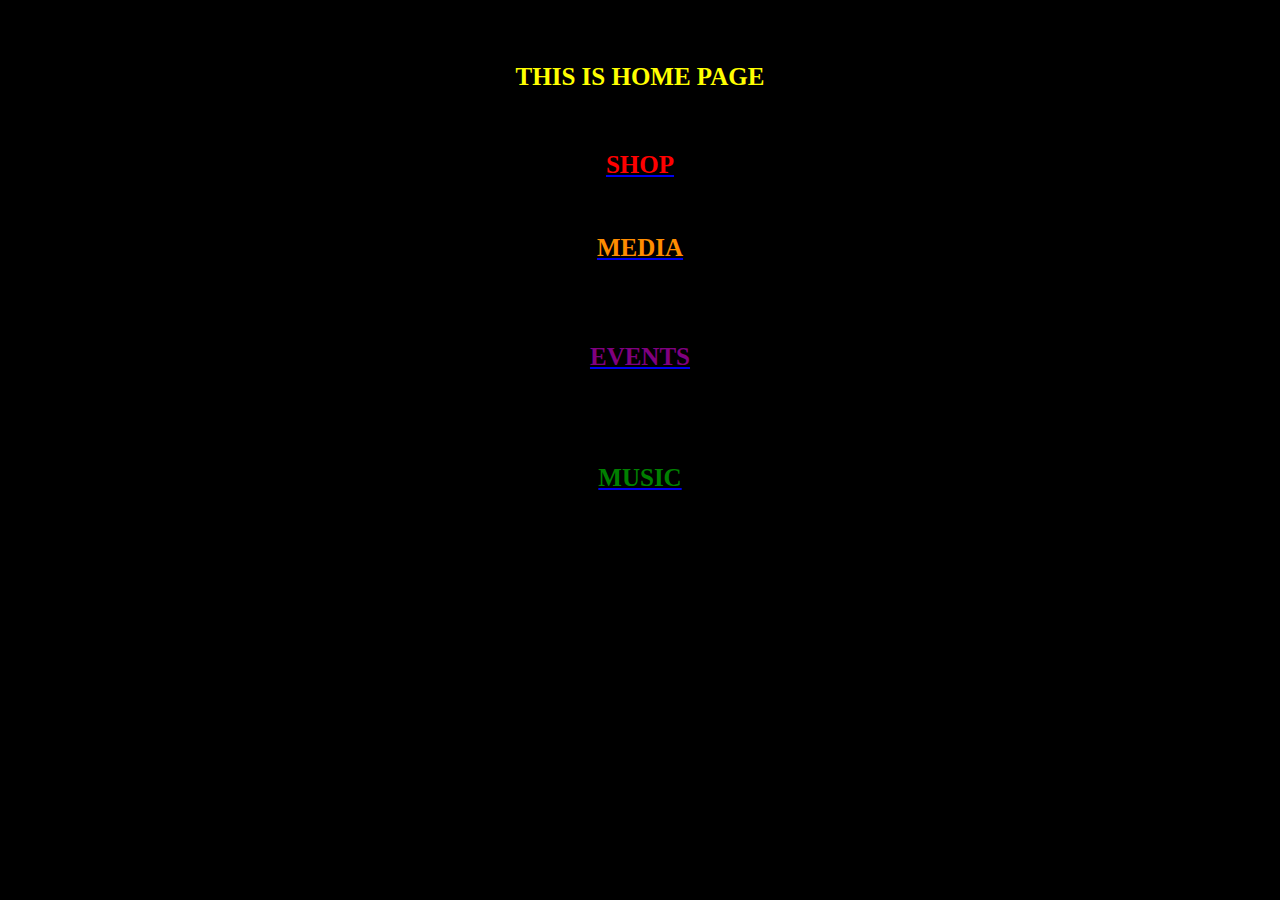
<file: src/resources/webapp/index.html>
<!doctype html>
<html lang="en">
<head>
    <meta charset="UTF-8">
    <meta name="viewport"
          content="width=device-width, user-scalable=no, initial-scale=1.0, maximum-scale=1.0, minimum-scale=1.0">
    <meta http-equiv="X-UA-Compatible" content="ie=edge">

    <link rel="stylesheet" href="style.css"/>
    <link href="favicon.ico" rel="icon" type="image/x-icon"/>
    <title>Document</title>
    <style type="text/css">

    </style>
</head>

<p>
<h3>THIS IS HOME PAGE</h3> .


<a href="shop.html"><h1>SHOP</h1></a>.
<a href="media.html"><h2>MEDIA</h2></a>.
<a href="events.html"><h5>EVENTS</h5></a>.
<a href="music.html"><h4>MUSIC</h4></a>.


</body>
</html>
</file>
<file: src/resources/webapp/style.css>
body{
padding-top:30px;
background-color: black;
text-align:center;



}
h1{
font-size:25px;
color:red;
}
h2{
font-size:25px;
color:darkorange;
}
h3{
font-size:25px;
color:yellow;
}
h4{
font-size:25px;
color:green;
}

h5{
font-size:25px;
color:purple;
}
</file>
